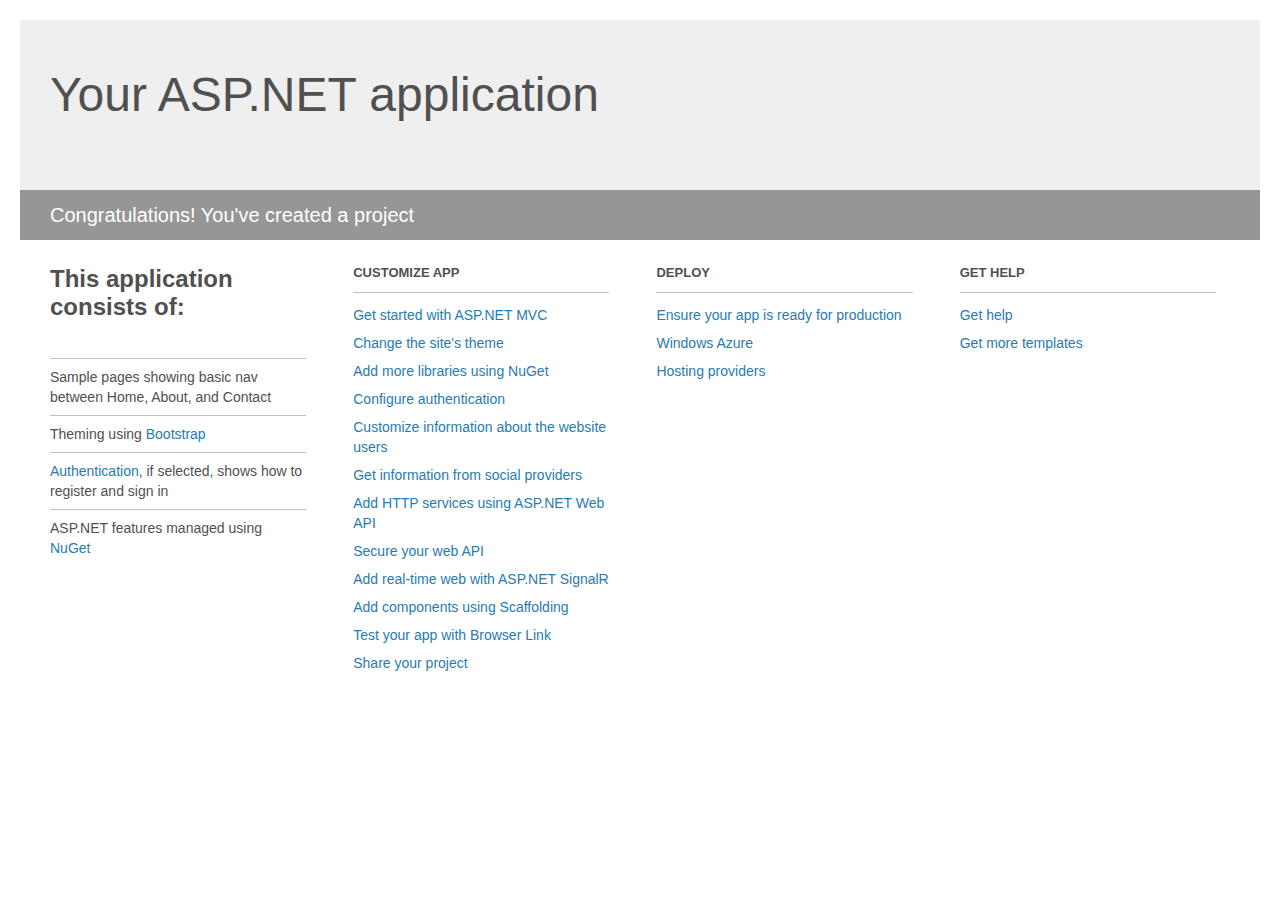
<file: FoodStore/Project_Readme.html>
﻿<!DOCTYPE html>
<html lang="en">
<head>
    <meta charset="utf-8" />
    <title>Your ASP.NET application</title>
    <style>
        body {
            background: #fff;
            color: #505050;
            font: 14px 'Segoe UI', tahoma, arial, helvetica, sans-serif;
            margin: 20px;
            padding: 0;
        }

        #header {
            background: #efefef;
            padding: 0;
        }

        h1 {
            font-size: 48px;
            font-weight: normal;
            margin: 0;
            padding: 0 30px;
            line-height: 150px;
        }

        p {
            font-size: 20px;
            color: #fff;
            background: #969696;
            padding: 0 30px;
            line-height: 50px;
        }

        #main {
            padding: 5px 30px;
        }

        .section {
            width: 21.7%;
            float: left;
            margin: 0 0 0 4%;
        }

            .section h2 {
                font-size: 13px;
                text-transform: uppercase;
                margin: 0;
                border-bottom: 1px solid silver;
                padding-bottom: 12px;
                margin-bottom: 8px;
            }

            .section.first {
                margin-left: 0;
            }

                .section.first h2 {
                    font-size: 24px;
                    text-transform: none;
                    margin-bottom: 25px;
                    border: none;
                }

                .section.first li {
                    border-top: 1px solid silver;
                    padding: 8px 0;
                }

            .section.last {
                margin-right: 0;
            }

        ul {
            list-style: none;
            padding: 0;
            margin: 0;
            line-height: 20px;
        }

        li {
            padding: 4px 0;
        }

        a {
            color: #267cb2;
            text-decoration: none;
        }

            a:hover {
                text-decoration: underline;
            }
    </style>
</head>
<body>

    <div id="header">
        <h1>Your ASP.NET application</h1>
        <p>Congratulations! You've created a project</p>
    </div>

    <div id="main">
        <div class="section first">
            <h2>This application consists of:</h2>
            <ul>
                <li>Sample pages showing basic nav between Home, About, and Contact</li>
                <li>Theming using <a href="http://go.microsoft.com/fwlink/?LinkID=320754">Bootstrap</a></li>
                <li><a href="http://go.microsoft.com/fwlink/?LinkID=320755">Authentication</a>, if selected, shows how to register and sign in</li>
                <li>ASP.NET features managed using <a href="http://go.microsoft.com/fwlink/?LinkID=320756">NuGet</a></li>
            </ul>
        </div>

        <div class="section">
            <h2>Customize app</h2>
            <ul>
                <li><a href="http://go.microsoft.com/fwlink/?LinkID=320757">Get started with ASP.NET MVC</a></li>
                <li><a href="http://go.microsoft.com/fwlink/?LinkID=320758">Change the site's theme</a></li>
                <li><a href="http://go.microsoft.com/fwlink/?LinkID=320759">Add more libraries using NuGet</a></li>
                <li><a href="http://go.microsoft.com/fwlink/?LinkID=320760">Configure authentication</a></li>
                <li><a href="http://go.microsoft.com/fwlink/?LinkID=320761">Customize information about the website users</a></li>
                <li><a href="http://go.microsoft.com/fwlink/?LinkID=320762">Get information from social providers</a></li>
                <li><a href="http://go.microsoft.com/fwlink/?LinkID=320763">Add HTTP services using ASP.NET Web API</a></li>
                <li><a href="http://go.microsoft.com/fwlink/?LinkID=320764">Secure your web API</a></li>
                <li><a href="http://go.microsoft.com/fwlink/?LinkID=320765">Add real-time web with ASP.NET SignalR</a></li>
                <li><a href="http://go.microsoft.com/fwlink/?LinkID=320766">Add components using Scaffolding</a></li>
                <li><a href="http://go.microsoft.com/fwlink/?LinkID=320767">Test your app with Browser Link</a></li>
                <li><a href="http://go.microsoft.com/fwlink/?LinkID=320768">Share your project</a></li>
            </ul>
        </div>

        <div class="section">
            <h2>Deploy</h2>
            <ul>
                <li><a href="http://go.microsoft.com/fwlink/?LinkID=320769">Ensure your app is ready for production</a></li>
                <li><a href="http://go.microsoft.com/fwlink/?LinkID=320770">Windows Azure</a></li>
                <li><a href="http://go.microsoft.com/fwlink/?LinkID=320771">Hosting providers</a></li>
            </ul>
        </div>

        <div class="section last">
            <h2>Get help</h2>
            <ul>
                <li><a href="http://go.microsoft.com/fwlink/?LinkID=320772">Get help</a></li>
                <li><a href="http://go.microsoft.com/fwlink/?LinkID=320773">Get more templates</a></li>
            </ul>
        </div>
    </div>

</body>
</html>
</file>
